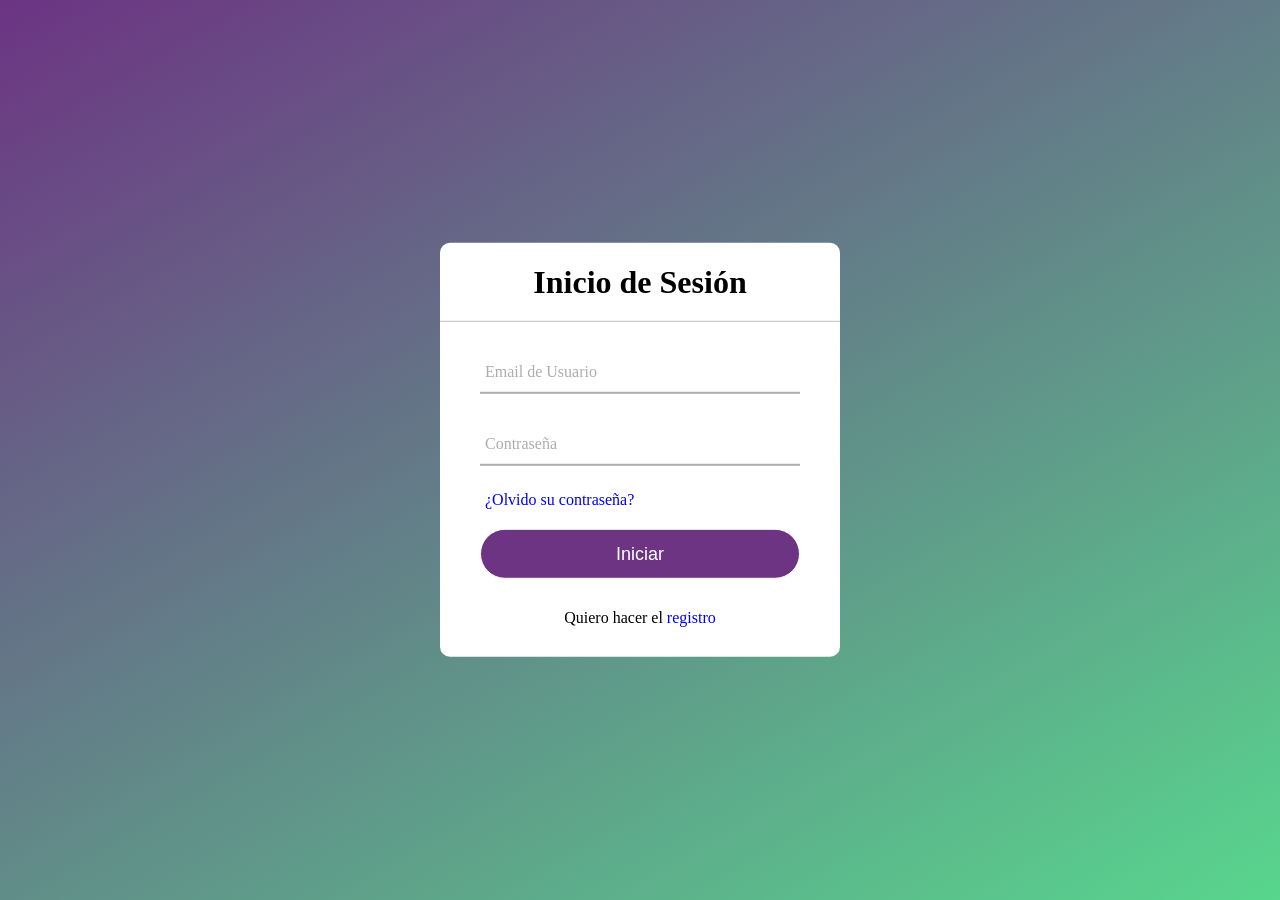
<file: index.html>
<!DOCTYPE html>
<html lang="es">
<head>
  <meta charset="utf-8">
  <meta http-equiv="X-UA-Compatible" content="IE=edge">
  <meta name="viewport" content="width=device-width, initial-scale=1.0">
  <title>Iniciar Sesión</title>
  <link href="css/style.css" rel="stylesheet">
</head>
<body>
    <div class="formulario">
        <h1>Inicio de Sesión</h1>
        <form action="login.php" method="POST">
            <div class="username">
                <input type="email" name="usuario" required>
                <label>Email de Usuario</label>
            </div>
            <div class="username">
                <input type="password" name="password" required>
                <label>Contraseña</label>   
            </div>
            <div class="recordar">¿Olvido su contraseña?</div>
            <input type="submit" value="Iniciar">
            <div class="registrarse">Quiero hacer el <a href="registro.html">registro</a>
            </div>
        </form>    
    </div>

    <!-- Div donde se mostrará el mensaje -->
    <div id="alerta-registro"></div>

    <script>
        window.addEventListener('DOMContentLoaded', () => {
            // 1. Obtener los parámetros de la URL
            const urlParams = new URLSearchParams(window.location.search);
            const mensaje = urlParams.get('mensaje');
            const tipo = urlParams.get('tipo');

            // 2. Si existe un mensaje en la URL, mostrarlo
            if (mensaje) {
                const contenedor = document.getElementById('alerta-registro');
      
                // Insertar el texto en la página
                contenedor.textContent = mensaje;
                contenedor.className = `alerta ${tipo}`; // Permite darle estilos CSS según la clase

                // Optional: Limpiar la URL sin recargar la página para que el mensaje no reaparezca si el usuario refresca
                window.history.replaceState({}, document.title, window.location.pathname);
            }
        });
    </script>
</body>
</html>
</file>
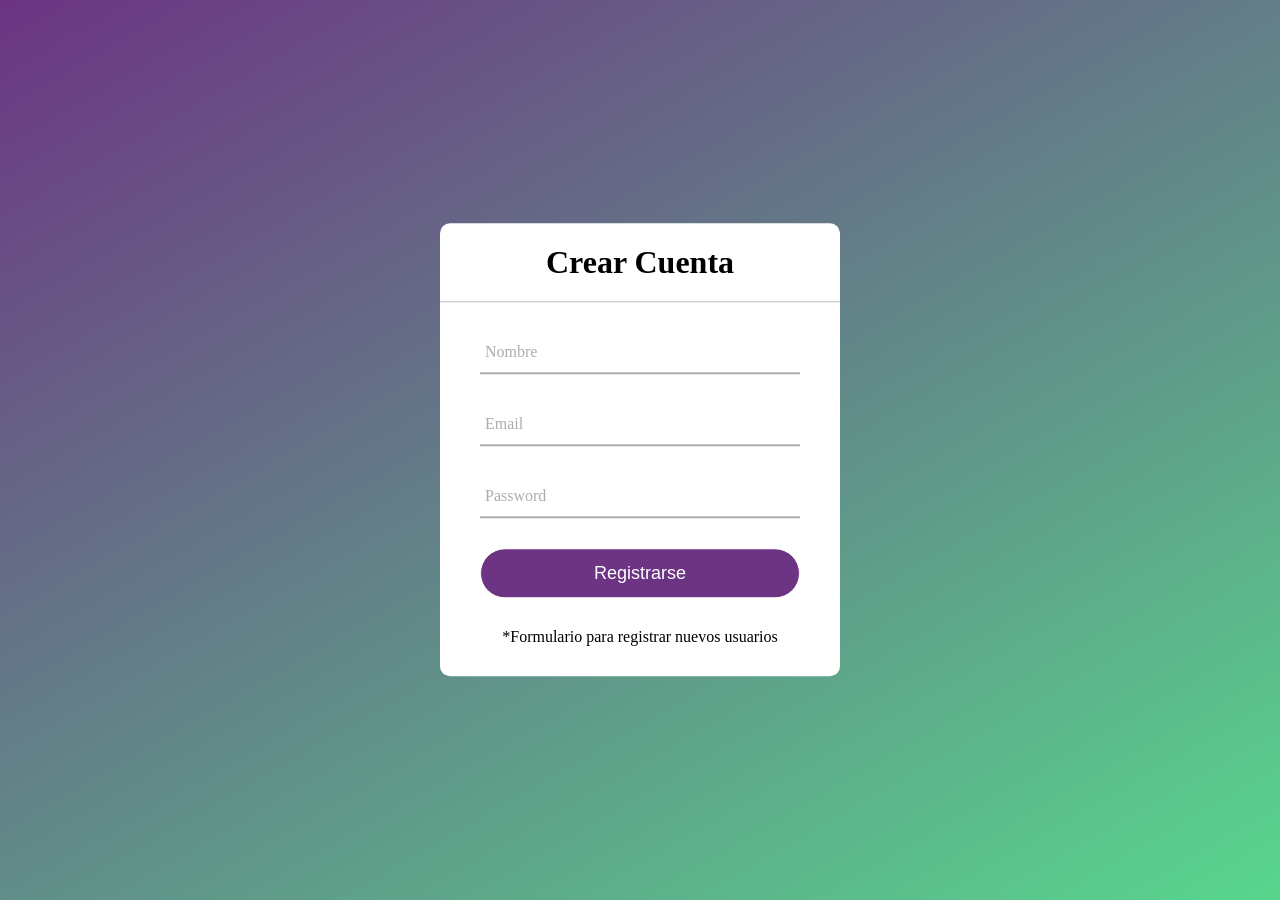
<file: registro.html>
<!DOCTYPE html>
<html lang="es">
<head>
  <meta charset="utf-8">
  <meta http-equiv="X-UA-Compatible" content="IE=edge">
  <meta name="viewport" content="width=device-width, initial-scale=1.0">
  <title>Registro de Usuarios</title>
  <link href="css/style.css" rel="stylesheet">
</head>
<body>
    <div class="formulario">
        <h1>Crear Cuenta</h1>
        <form action="registrar.php" method="POST">
            <div class="username">
                <input type="text" name="usuario" required>
                <label>Nombre</label>
            </div>
            <div class="username">
                <input type="email" name="email" required>
                <label>Email</label>   
            </div>
            <div class="username">
                <input type="password" name="password" required>
                <label>Password</label>   
            </div>
            <input type="submit" value="Registrarse">
            <div class="registrarse">*Formulario para registrar nuevos usuarios</div>
        </form>    
    </div>
</body>
</html>
</file>
<file: css/style.css>
@import url('https://fonts.googleapis.com/css2?family=Nunito+Sans:ital,opsz,wght@0,6..12,200..1000;1,6..12,200..1000&display=swap');

.color-red{
	color: red;
}
.color-blue{
	color: blue;
}
.color-skyblue{
	color: skyblue;
}
.color-green{
	color: green;
}
.color-yellow{
	color: yellow;
}
.color-black{
	color: black;
}
.color-white{
	color: white;
}

.bg-red{
	background: red;
}
.bg-blue{
	background: blue;
}
.bg-green{
	background: green;
}
.bg-yellow{
	background: yellow;
}
.bg-black{
	background: black;
}

.text-center{
	text-align: center;
}

.button{
	display: inline-block;
	padding: .75em 1.5em;
	background: dodgerblue;
	color: #fff;
	border-radius: .5em;
	cursor: pointer;
	transition-duration: 0.6s;
	text-decoration: none;
}
.button:hover{
	background-color: #0056b3;
	box-shadow: 0px 8px 16px rgba(0, 0, 0, 0.6);
}
.button:active{
	transform: scale(0.90);
}

.search-bar{
	width: 50%;
	float: left;
	padding: .75em 1.5em;
	box-sizing: border-box;
}

/*Body*/
body{
	margin: 0;
	padding: 0;
	font-family: montserrat;
	background: linear-gradient(150deg, #6C3483, #58D68D);
	height: 100vh;
}

.formulario{
	position: absolute;
	top: 50%;
	left: 50%;
	transform: translate(-50%, -50%);
	width: 400px;
	background: white;
	border-radius: 10px;
}

.formulario h1{
	text-align: center;
	padding: 0 0 20px 0;
	border-bottom: 1px solid silver;
}

.formulario form{
	padding: 0 40px;
	box-sizing: border-box;
}

form .username{
	position: relative;
	border-bottom: 2px solid #adadad;
	margin: 30px 0;
}

.username input{
	width: 100%;
	padding: 0 5px;
	height: 40px;
	font-size: 16px;
	border: none;
	background: none;
	outline: none;
}

.username label{
	position: absolute;
	top: 50%;
	left: 5px;
	color: #adadad;
	transform: translateY(-50%);
	font-size: 16px;
	pointer-events: none;
}

.username span::before{
	content: '';
	position: absolute;
	top: 40px;
	left: 0;
	width: 0%;
	height: 2px;
	background: #6C3483;
	transition: .5s;
}

.username input:focus ~ label,
.username input:valid ~ label{
	top: -5px;
	color:#6C3483;
	transition: top 0.3s ease, color 0.3s ease;
}

.username input:focus ~ span::before,
.username input:focus ~ span::before{
	width: 100%;
}

.recordar{
	margin: -5px 0 20px 5px;
	color: blue;
	cursor: pointer;
}

.recordar hover{
	text-decoration: underline;
}

input[type="submit"]{
	width: 100%;
	height: 50px;
	border: 1px solid;
	background: #6C3483;
	border-radius: 25px;
	font-size: 18px;
	color: white;
	cursor: pointer;
	outline: none;
}

input[type="submit"]:hover{
	border-color: purple;
	transition: .5s;
}

.registrarse{
	margin: 30px 0;
	text-align: center;
	font-size: 16px;
	color: black;
}

.registrarse a{
	color: blue;
	text-decoration: none;
}

.registrarse a:hover{
	text-decoration: underline;
}
</file>
